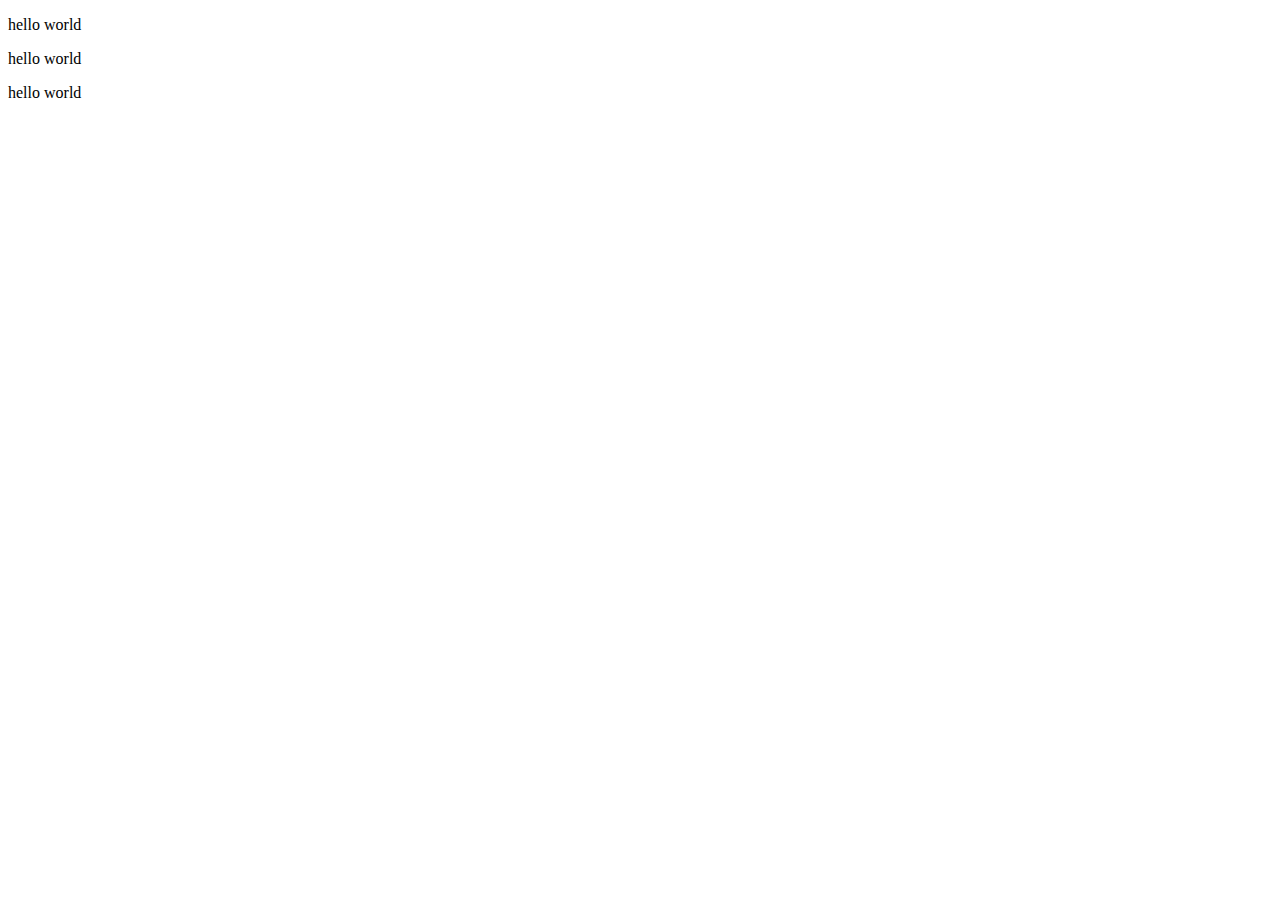
<file: class 13/index.html>
<!DOCTYPE html>
<html lang="en">

<head>
    <meta charset="UTF-8">
    <meta name="viewport" content="width=device-width, initial-scale=1.0">
    <title>Document</title>
</head>

<body>


    <!-- <a href="#" onclick=" var name = 'ahmer'; alert('Hello this is the javascript class!');">click me</a> -->
    <!-- <a href="#" onclick="myfirstFun('javascript')">click me </a>
    <input type="button" value="Click" onClick="alert('Hello world!');" /> -->


    <!-- <img src="[data-uri]"
        alt=""
        onMouseover="src='https://imgd.aeplcdn.com/370x208/n/cw/ec/40087/thar-exterior-right-front-three-quarter-11.jpeg?q=75'"
        onMouseout="src='https://encrypted-tbn0.gstatic.com/images?q=tbn:ANd9GcTna1tH9UalhMRRUgdtDMpDa7IJOn8yKqNip-enll8APhHljC1na8FEpLtreR1919fVCPA&usqp=CAU'"> -->


    <!-- Email:<br>
    <input type="text" size="30" onFocus="this.style.color='purple';" onBlur="this.style.color='black';">-->
   

    <div>
            <p>hello world</p>
            <p>hello world</p>
            <p>hello world</p>
    </div>



    <script src="app.js"></script> 
</body>

</html>
</file>
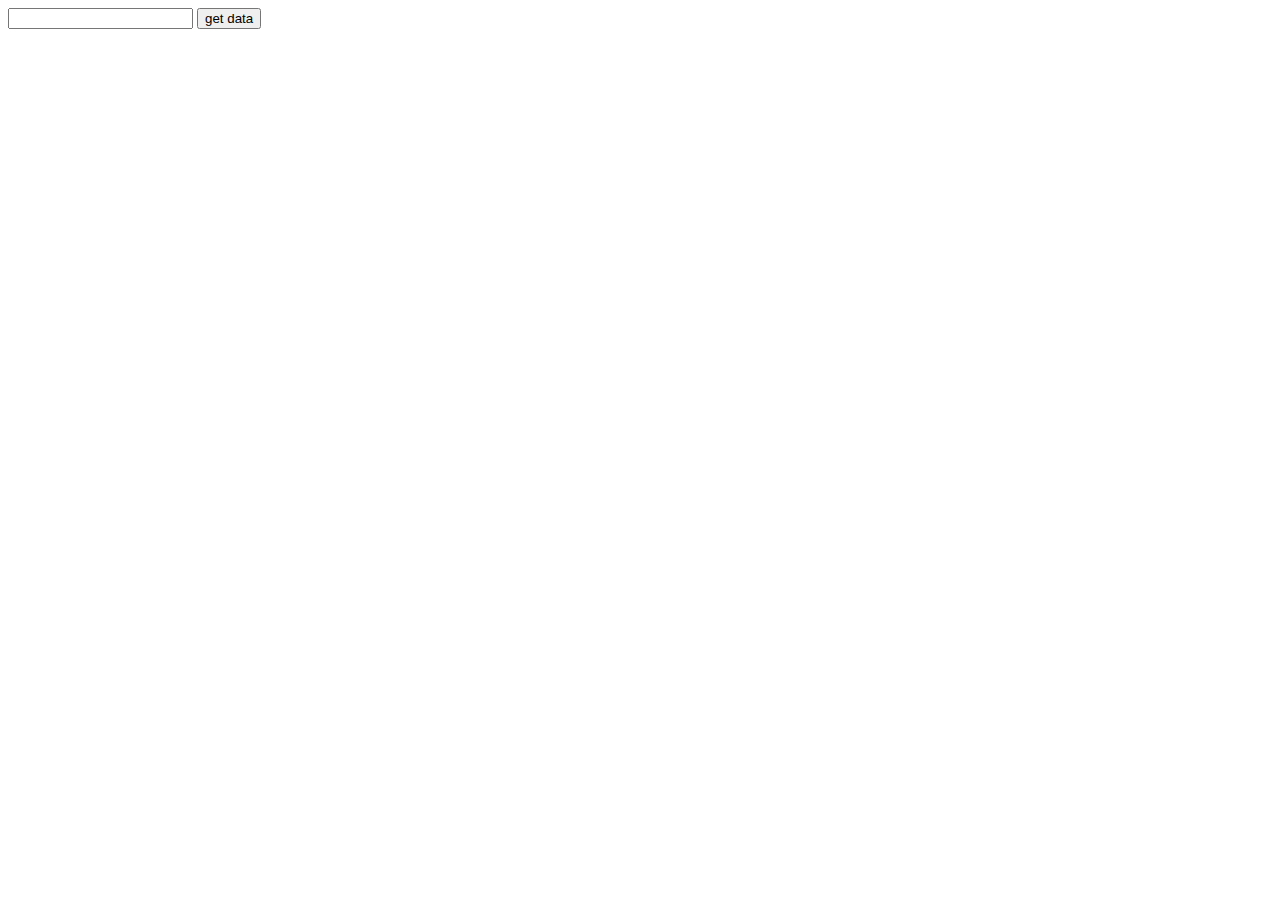
<file: class 7/index.html>
<!DOCTYPE html>
<html lang="en">

<head>
    <meta charset="UTF-8">
    <meta http-equiv="X-UA-Compatible" content="IE=edge">
    <meta name="viewport" content="width=device-width, initial-scale=1.0">
    <title>Document</title>
</head>

<body>
    <!-- <p id="para1">Lorem ipsum dolor sit, amet consectetur adipisicing elit. Inventore eum quisquam facere nemo quidem harum
        laudantium officia eius repellat iusto? Maxime, assumenda aspernatur? Sit similique laboriosam repellat
        laudantium hic quaerat!</p> -->

    <input type="text" id="firstName" />
    <button onClick="getData()">get data</button>
    <script src="app.js"></script>
</body>

</html>
</file>
